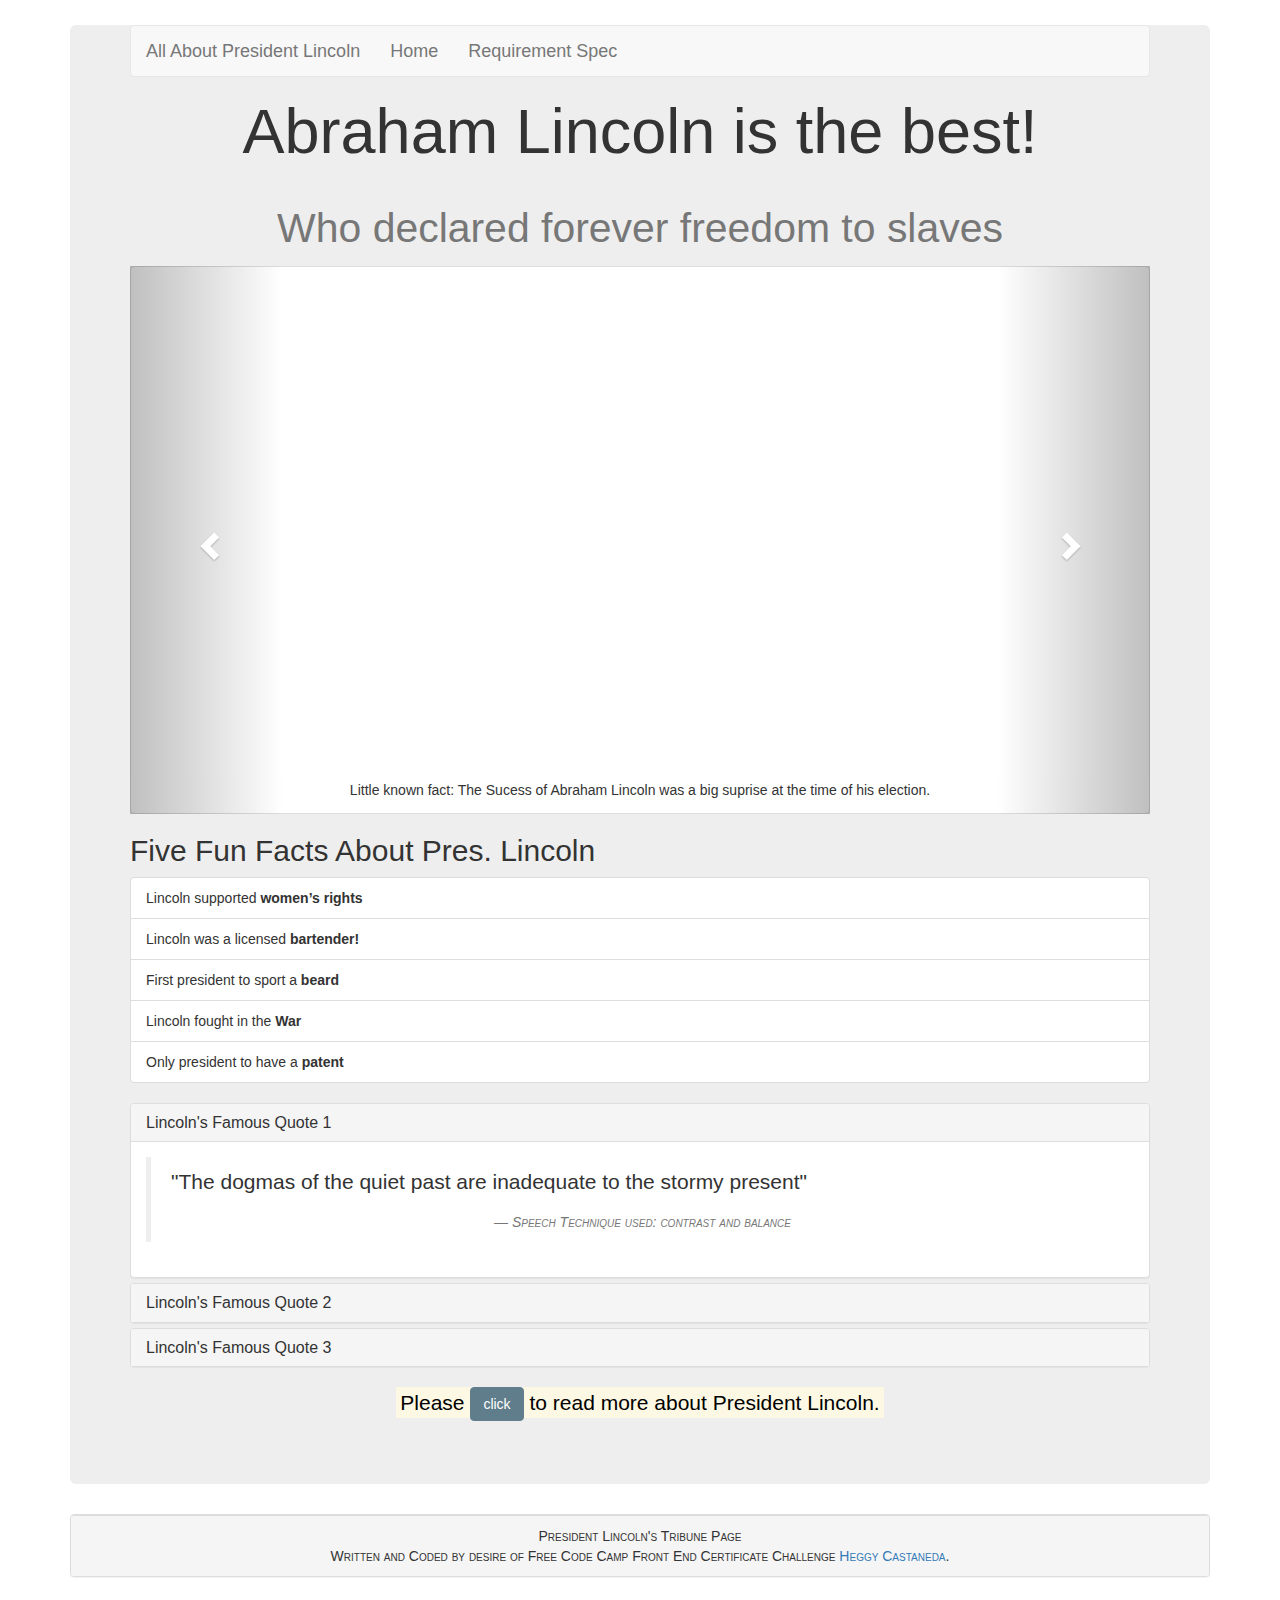
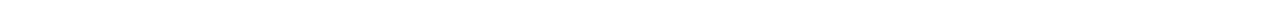
<file: index.html>
<!-- we have links here therefore open terminal > python -m SimpleHTTPServer 8000 to view https://encrypted-tbn0.gstatic.com/images?q=tbn:ANd9GcT-yhiyLSLMQGPDg7RkvJJ8UV9CBKPscacAHym5PFUyc2QvaMR4dQ-->
<!-- https://www.whitehouse.gov/1600/presidents/abrahamlincoln https://codepen.io/freeCodeCamp/full/NNvBQW https://codepen.io/heggy231/pen/RgrRJo-->
<!DOCTYPE html>
<html lang="en">
<head>
    <title>[Home]</title>
    <meta charset="utf-8">
    <meta name="viewport" content="width=device-width, initial-scale=1">
    <link rel="stylesheet" href="https://maxcdn.bootstrapcdn.com/bootstrap/3.3.7/css/bootstrap.min.css">
    <link rel="stylesheet" type="text/css" href="styleMe.css">
    <link rel="icon" type="image/gif" href="https://cdn.glitch.com/57bc3237-9d5f-442e-88f6-04e92041b5f7%2FpikaRun.gif?1497030320530">
    <script src="https://ajax.googleapis.com/ajax/libs/jquery/3.2.1/jquery.min.js"></script>
    <script src="https://maxcdn.bootstrapcdn.com/bootstrap/3.3.7/js/bootstrap.min.js"></script>

<!-- nav page that persists on all my pages-->
    <script
    src="https://code.jquery.com/jquery-3.2.1.min.js"
    integrity="sha256-hwg4gsxgFZhOsEEamdOYGBf13FyQuiTwlAQgxVSNgt4="
    crossorigin="anonymous">
    </script>
<!-- execute jQuery function to call header and footer onloading of page-->    

    <script> 
        $(function(){
            $("#header").load("header.html"); 
            $("#footer").load("footer.html");
            // when header is ready please execute following handler add focus to id home
            // important to addclass right after header is loaded 
            $("#header").ready(function() {
                // when click on home link > class ="focus" gets added 
                $("#home").addClass("focus");
            });
        });

       
    </script> 

</head>

<body>
  <div class="container">
    <div class="jumbotron">
        <div id="header"></div>

        <h1 class = "text-center">Abraham Lincoln is the best!</h1>
        <h1 class= "text-center"><small>Who declared forever freedom to slaves</small></h1>
        <div id="myCarousel" class="carousel slide" data-ride="carousel">
            <!-- Indicators -->
            <ol class="carousel-indicators">
            <li data-target="#myCarousel" data-slide-to="0" class="active"></li>
            <li data-target="#myCarousel" data-slide-to="1"></li>
            <li data-target="#myCarousel" data-slide-to="2"></li>
            </ol>

            <!-- Wrapper for slides -->
            <div class="thumbnail">
            <div class="carousel-inner">
                <div class="item active">
                    <div alt="Frontal Abraham Lincoln" style="width:100%; height: 500px; background-image: url(http://americanhistory.si.edu/sites/default/files/exhibitions/lincoln_life_b.jpg); background-size: cover;"></div>

                </div>

                <div class="item">
                    <div  alt="lincoln sitting" style="width:100%; height: 500px; background-image: url(https://navyseals.com/wp-content/uploads/2015/02/Lincoln_Memorial.jpg); background-size: cover;"></div>

                </div>
                
                <div class="item">
                    <div alt="lincoln profile" style="width:100%; height: 500px;background-image: url(http://www.politicalgarbagechute.com/wp-content/uploads/2016/05/abe.jpg); background-size: cover;"></div>

                </div>
            </div>
            <div class = "caption text-center">Little known fact: The Sucess of Abraham Lincoln was a big suprise at the time of his election.</div>
            </div>

            <!-- Left and right controls -->
            <a class="left carousel-control" href="#myCarousel" data-slide="prev">
            <span class="glyphicon glyphicon-chevron-left"></span>
            <span class="sr-only">Previous</span>
            </a>
            <a class="right carousel-control" href="#myCarousel" data-slide="next">
            <span class="glyphicon glyphicon-chevron-right"></span>
            <span class="sr-only">Next</span>
            </a>
        </div>

<!-- look at offset col grid system-->

        <h2>Five Fun Facts About Pres. Lincoln</h2>
        <ul class="list-group">
            <li class="list-group-item">Lincoln supported <strong>women’s rights</strong></li>
            <li class="list-group-item">Lincoln was a licensed <strong>bartender!</strong></li>
            <li class="list-group-item">First president to sport a <strong>beard</strong></li>
            <li class="list-group-item">Lincoln fought in the <strong>War</strong></li>
            <li class="list-group-item">Only president to have a <strong>patent</strong></li>
        </ul>

        <div class="panel-group" id="accordion">

            <div class="panel panel-default">
            <div class="panel-heading">
                <h4 class="panel-title">
                <a data-toggle="collapse" data-parent="#accordion" href="#collapse1">Lincoln's Famous Quote 1</a>
                </h4>
            </div>
            <div id="collapse1" class="panel-collapse collapse in">
                <div class="panel-body">
                    <blockquote><p>"The dogmas of the quiet past are inadequate to the stormy present"</p>
                    <footer><cite>Speech Technique used: contrast and balance</cite></footer>
                    </blockquote>
                </div>
            </div>            
            </div>

            <div class="panel panel-default">
            <div class="panel-heading">
                <h4 class="panel-title">
                <a data-toggle="collapse" data-parent="#accordion" href="#collapse2">Lincoln's Famous Quote 2</a>
                </h4>
            </div>
            <div id="collapse2" class="panel-collapse collapse">
                <div class="panel-body">
                    <blockquote><p>"Fondly do we hope—fervently do we pray"</p>
                    <footer><cite>Speech Technique used: alliteration</cite></footer>
                    </blockquote>
                </div>
            </div>
            </div>

            <div class="panel panel-default">
            <div class="panel-heading">
                <h4 class="panel-title">
                <a data-toggle="collapse" data-parent="#accordion" href="#collapse3">Lincoln's Famous Quote 3</a>
                </h4>
            </div>
            <div id="collapse3" class="panel-collapse collapse">
                <div class="panel-body">
                    <blockquote><p>"We cannot dedicate, we cannot consecrate, we cannot hallow this ground"</p>
                    <footer><cite>Speech Technique used: repetition</cite></footer>
                    </blockquote>
                </div>
            </div>
            </div>

        </div> 
        <p class = "text-center">
            <mark>Please   
            <a href="http://www.smithsonianmag.com/history/ted-sorensen-on-abraham-lincoln-a-man-of-his-words-12048177/#7M9GMioZcCugCidQ.99" class="btn btn-info" role="button">click</a> to read more about President Lincoln.
            </mark>
        </p>
    </div>
</div>
<div id="footer"></div>
</body>
</html>
</file>
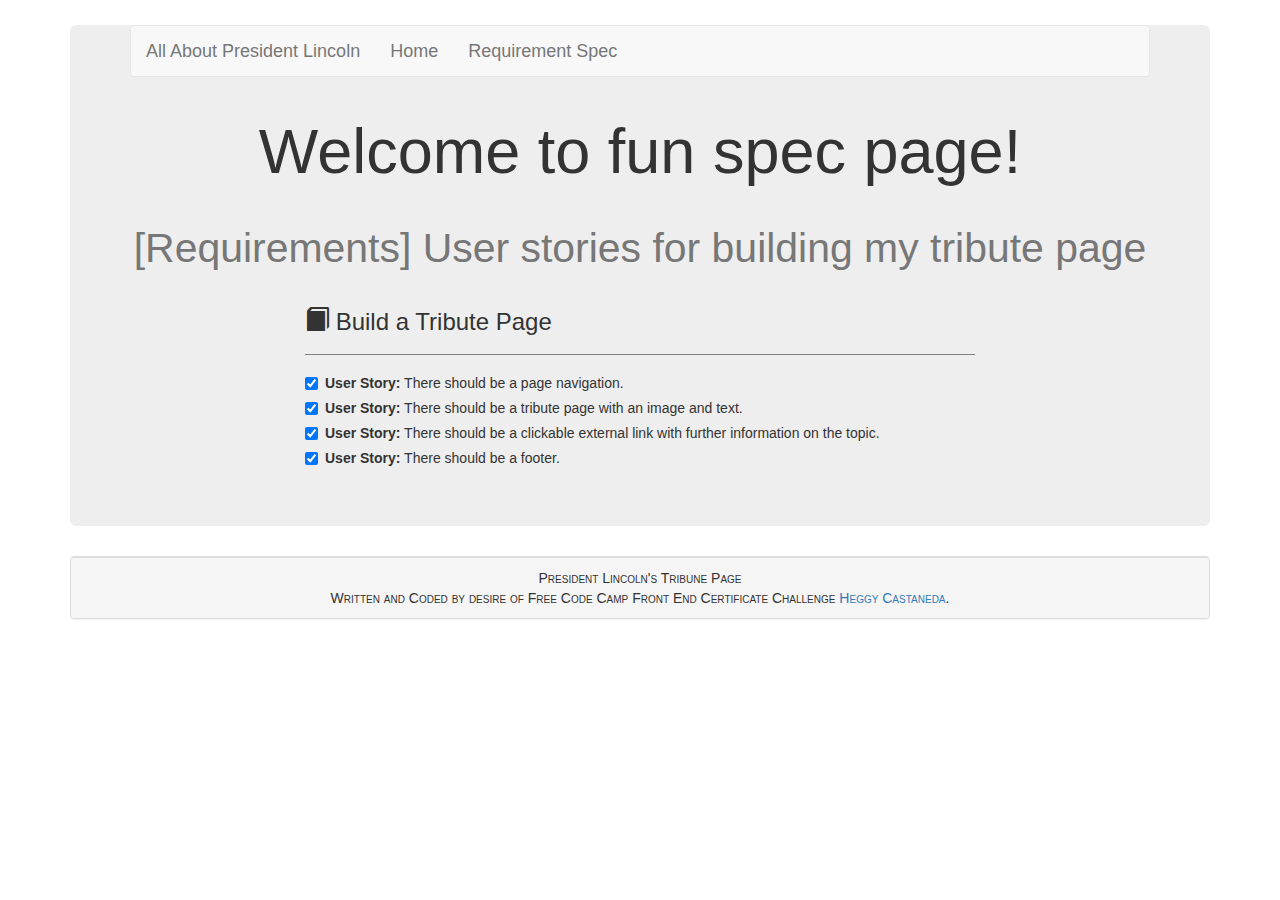
<file: documentation.html>
<!-- we have links here therefore open terminal > python -m SimpleHTTPServer 8000 to view https://encrypted-tbn0.gstatic.com/images?q=tbn:ANd9GcT-yhiyLSLMQGPDg7RkvJJ8UV9CBKPscacAHym5PFUyc2QvaMR4dQ-->
<!-- https://www.whitehouse.gov/1600/presidents/abrahamlincoln https://codepen.io/freeCodeCamp/full/NNvBQW https://codepen.io/heggy231/pen/RgrRJo-->
<!DOCTYPE html>
<html lang="en">
<head>
    <title>[Documentation for Tribute Page]</title>
    <meta charset="utf-8">
    <meta name="viewport" content="width=device-width, initial-scale=1">
    <link rel="stylesheet" href="https://maxcdn.bootstrapcdn.com/bootstrap/3.3.7/css/bootstrap.min.css">
    <link rel="stylesheet" type="text/css" href="styleMe.css">
    <link rel="icon" type="image/gif" href="https://cdn.glitch.com/57bc3237-9d5f-442e-88f6-04e92041b5f7%2FpikaRun.gif?1497030320530">    
    <script src="https://ajax.googleapis.com/ajax/libs/jquery/3.2.1/jquery.min.js"></script>
    <script src="https://maxcdn.bootstrapcdn.com/bootstrap/3.3.7/js/bootstrap.min.js"></script>

<!-- nav page that persists on all my pages-->
    <script
    src="https://code.jquery.com/jquery-3.2.1.min.js"
    integrity="sha256-hwg4gsxgFZhOsEEamdOYGBf13FyQuiTwlAQgxVSNgt4="
    crossorigin="anonymous">
    </script>
<!-- execute jQuery function to call header and footer onloading of page-->    

    <script> 
        $(function(){
            $("#header").load("header.html"); 
            $("#footer").load("footer.html"); 
            // add class = "focus" when <li id="docs"> in header.html
            // is fully ready 
            $("#header").ready(function() {
                $("#docs").addClass("focus");
            });
        });

    </script> 

</head>

<body>
  <div class="container">
    <div class="jumbotron">
        <div id="header"></div>

        <div class="row">
            <h1 class = "text-center">Welcome to fun spec page!</h1>
            <h1 class= "text-center"><small>[Requirements] User stories for building my tribute page</small></h1>
            

            <div class="col-xs-12 col-sm-10 col-sm-offset-1 col-md-8 col-md-offset-2">

                <h3><span class="glyphicon glyphicon-book" aria-hidden="true"></span>  Build a Tribute Page</h3>
                <hr>

                <form> 
                    <div class = "checkbox">
                        <label><input type="checkbox" value="" checked>
                            <strong>User Story:</strong> There should be a page navigation.
                        </label>
                    </div>
                    <div class = "checkbox">
                        <label><input type="checkbox" value="" checked>
                            <strong>User Story:</strong> There should be a tribute page with an image and text.
                        </label>
                    </div>
                    <div class = "checkbox">
                        <label><input type="checkbox" value="" checked>
                            <strong>User Story:</strong> There should be a clickable external link with further information on the topic.
                        </label>
                    </div>
                    <div class = "checkbox">
                        <label><input type="checkbox" value="" checked>                    
                            <strong>User Story:</strong> There should be a footer.
                        </label>
                    </div>       
                </form>
            </div>     
        </div>       
    </div>
</div>
<!-- insert persistent footer here -->
<div id="footer"></div>
</body>
</html>
</file>
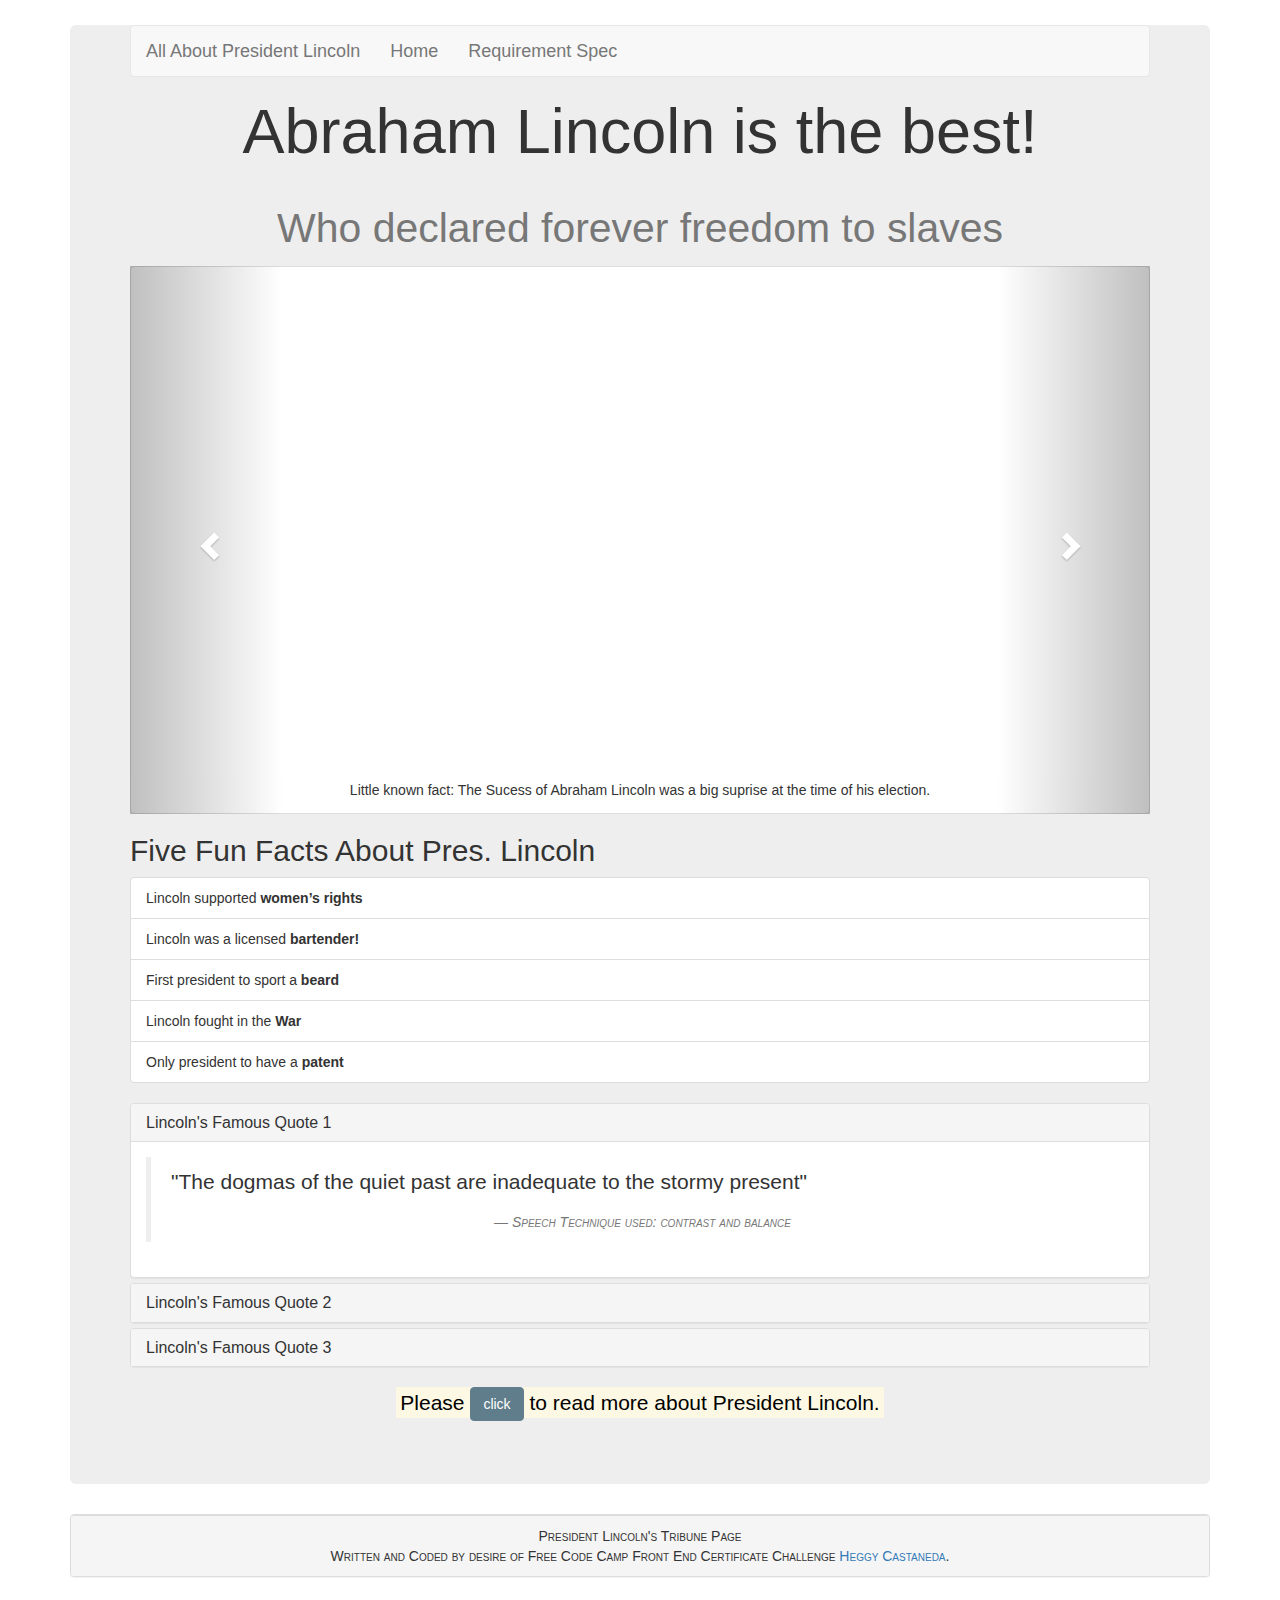
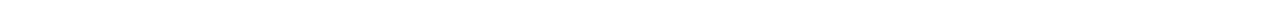
<file: home.html>
<!-- we have links here therefore open terminal > python -m SimpleHTTPServer 8000 to view https://encrypted-tbn0.gstatic.com/images?q=tbn:ANd9GcT-yhiyLSLMQGPDg7RkvJJ8UV9CBKPscacAHym5PFUyc2QvaMR4dQ-->
<!-- https://www.whitehouse.gov/1600/presidents/abrahamlincoln https://codepen.io/freeCodeCamp/full/NNvBQW https://codepen.io/heggy231/pen/RgrRJo-->
<!DOCTYPE html>
<html lang="en">
<head>
    <title>[Specification Documentation fo Tribute Page]</title>
    <meta charset="utf-8">
    <meta name="viewport" content="width=device-width, initial-scale=1">
    <link rel="stylesheet" href="https://maxcdn.bootstrapcdn.com/bootstrap/3.3.7/css/bootstrap.min.css">
    <link rel="stylesheet" type="text/css" href="styleMe.css">
    <link rel="icon" type="image/gif" href="https://cdn.glitch.com/57bc3237-9d5f-442e-88f6-04e92041b5f7%2FpikaRun.gif?1497030320530">
    <script src="https://ajax.googleapis.com/ajax/libs/jquery/3.2.1/jquery.min.js"></script>
    <script src="https://maxcdn.bootstrapcdn.com/bootstrap/3.3.7/js/bootstrap.min.js"></script>

<!-- nav page that persists on all my pages-->
    <script
    src="https://code.jquery.com/jquery-3.2.1.min.js"
    integrity="sha256-hwg4gsxgFZhOsEEamdOYGBf13FyQuiTwlAQgxVSNgt4="
    crossorigin="anonymous">
    </script>
<!-- execute jQuery function to call header and footer onloading of page-->    

    <script> 
        $(function(){
            $("#header").load("header.html"); 
            $("#footer").load("footer.html"); 
        });
    </script> 

</head>

<body>
  <div class="container">
    <div class="jumbotron">
        <div id="header"></div>

        <h1 class = "text-center">Abraham Lincoln is the best!</h1>
        <h1 class= "text-center"><small>Who declared forever freedom to slaves</small></h1>
        <div id="myCarousel" class="carousel slide" data-ride="carousel">
            <!-- Indicators -->
            <ol class="carousel-indicators">
            <li data-target="#myCarousel" data-slide-to="0" class="active"></li>
            <li data-target="#myCarousel" data-slide-to="1"></li>
            <li data-target="#myCarousel" data-slide-to="2"></li>
            </ol>

            <!-- Wrapper for slides -->
            <div class="thumbnail">
            <div class="carousel-inner">
                <div class="item active">
                    <div alt="Frontal Abraham Lincoln" style="width:100%; height: 500px; background-image: url(http://americanhistory.si.edu/sites/default/files/exhibitions/lincoln_life_b.jpg); background-size: cover;"></div>

                </div>

                <div class="item">
                    <div  alt="lincoln sitting" style="width:100%; height: 500px; background-image: url(https://navyseals.com/wp-content/uploads/2015/02/Lincoln_Memorial.jpg); background-size: cover;"></div>

                </div>
                
                <div class="item">
                    <div alt="lincoln hand" style="width:100%; height: 500px;background-image: url(http://www.politicalgarbagechute.com/wp-content/uploads/2016/05/abe.jpg); background-size: cover;"></div>

                </div>
            </div>
            <div class = "caption text-center">Little known fact: The Sucess of Abraham Lincoln was a big suprise at the time of his election.</div>
            </div>

            <!-- Left and right controls -->
            <a class="left carousel-control" href="#myCarousel" data-slide="prev">
            <span class="glyphicon glyphicon-chevron-left"></span>
            <span class="sr-only">Previous</span>
            </a>
            <a class="right carousel-control" href="#myCarousel" data-slide="next">
            <span class="glyphicon glyphicon-chevron-right"></span>
            <span class="sr-only">Next</span>
            </a>
        </div>

<!-- look at offset col grid system-->

        <h2>Five Fun Facts About Pres. Lincoln</h2>
        <ul class="list-group">
            <li class="list-group-item">Lincoln supported <strong>women’s rights</strong></li>
            <li class="list-group-item">Lincoln was a licensed <strong>bartender!</strong></li>
            <li class="list-group-item">First president to sport a <strong>beard</strong></li>
            <li class="list-group-item">Lincoln fought in the <strong>War</strong></li>
            <li class="list-group-item">Only president to have a <strong>patent</strong></li>
        </ul>

        <div class="panel-group" id="accordion">

            <div class="panel panel-default">
            <div class="panel-heading">
                <h4 class="panel-title">
                <a data-toggle="collapse" data-parent="#accordion" href="#collapse1">Lincoln's Famous Quote 1</a>
                </h4>
            </div>
            <div id="collapse1" class="panel-collapse collapse in">
                <div class="panel-body">
                    <blockquote><p>"The dogmas of the quiet past are inadequate to the stormy present"</p>
                    <footer><cite>Speech Technique used: contrast and balance</cite></footer>
                    </blockquote>
                </div>
            </div>            
            </div>

            <div class="panel panel-default">
            <div class="panel-heading">
                <h4 class="panel-title">
                <a data-toggle="collapse" data-parent="#accordion" href="#collapse2">Lincoln's Famous Quote 2</a>
                </h4>
            </div>
            <div id="collapse2" class="panel-collapse collapse">
                <div class="panel-body">
                    <blockquote><p>"Fondly do we hope—fervently do we pray"</p>
                    <footer><cite>Speech Technique used: alliteration</cite></footer>
                    </blockquote>
                </div>
            </div>
            </div>

            <div class="panel panel-default">
            <div class="panel-heading">
                <h4 class="panel-title">
                <a data-toggle="collapse" data-parent="#accordion" href="#collapse3">Lincoln's Famous Quote 3</a>
                </h4>
            </div>
            <div id="collapse3" class="panel-collapse collapse">
                <div class="panel-body">
                    <blockquote><p>"We cannot dedicate, we cannot consecrate, we cannot hallow this ground"</p>
                    <footer><cite>Speech Technique used: repetition</cite></footer>
                    </blockquote>
                </div>
            </div>
            </div>

        </div> 
        <p class = "text-center">
            <mark>Please   
            <a href="http://www.smithsonianmag.com/history/ted-sorensen-on-abraham-lincoln-a-man-of-his-words-12048177/#7M9GMioZcCugCidQ.99" class="btn btn-info" role="button">click</a> to read more about President Lincoln.
            </mark>
        </p>
    </div>
</div>
<div id="footer"></div>
</body>
</html>
</file>
<file: styleMe.css>
body {
    margin: 25px;
}

hr {
  -moz-border-bottom-colors: none;
  -moz-border-image: none;
  -moz-border-left-colors: none;
  -moz-border-right-colors: none;
  -moz-border-top-colors: none;
  border-color: #EEEEEE -moz-use-text-color #FFFFFF;
  border-style: solid none;
  border-width: 1px 0;
  margin: 18px 0;
}

footer {
    clear: both;
    text-align: center;
    /*text-transform: uppercase;*/
    font-variant: small-caps;
}

.jumbotron {
    padding-top: 0px;
}

.btn-info {
    background-color: #607d8b;
    border-color: #607d8b;
}
/* mouse over link */
nav a:hover {
    background-color: #b7bcc1 !important;
}
/* selected link */
nav a:focus {
    background-color:#e7e7e7 !important;
}

nav .navbar-nav {
    font-size: 18px;
}

/*Note: a:hover MUST come after a:link and a:visited in the CSS definition in order to be effective! a:active MUST come after a:hover in the CSS definition in order to be effective! Pseudo-class names are not case-sensitive.*/
</file>
